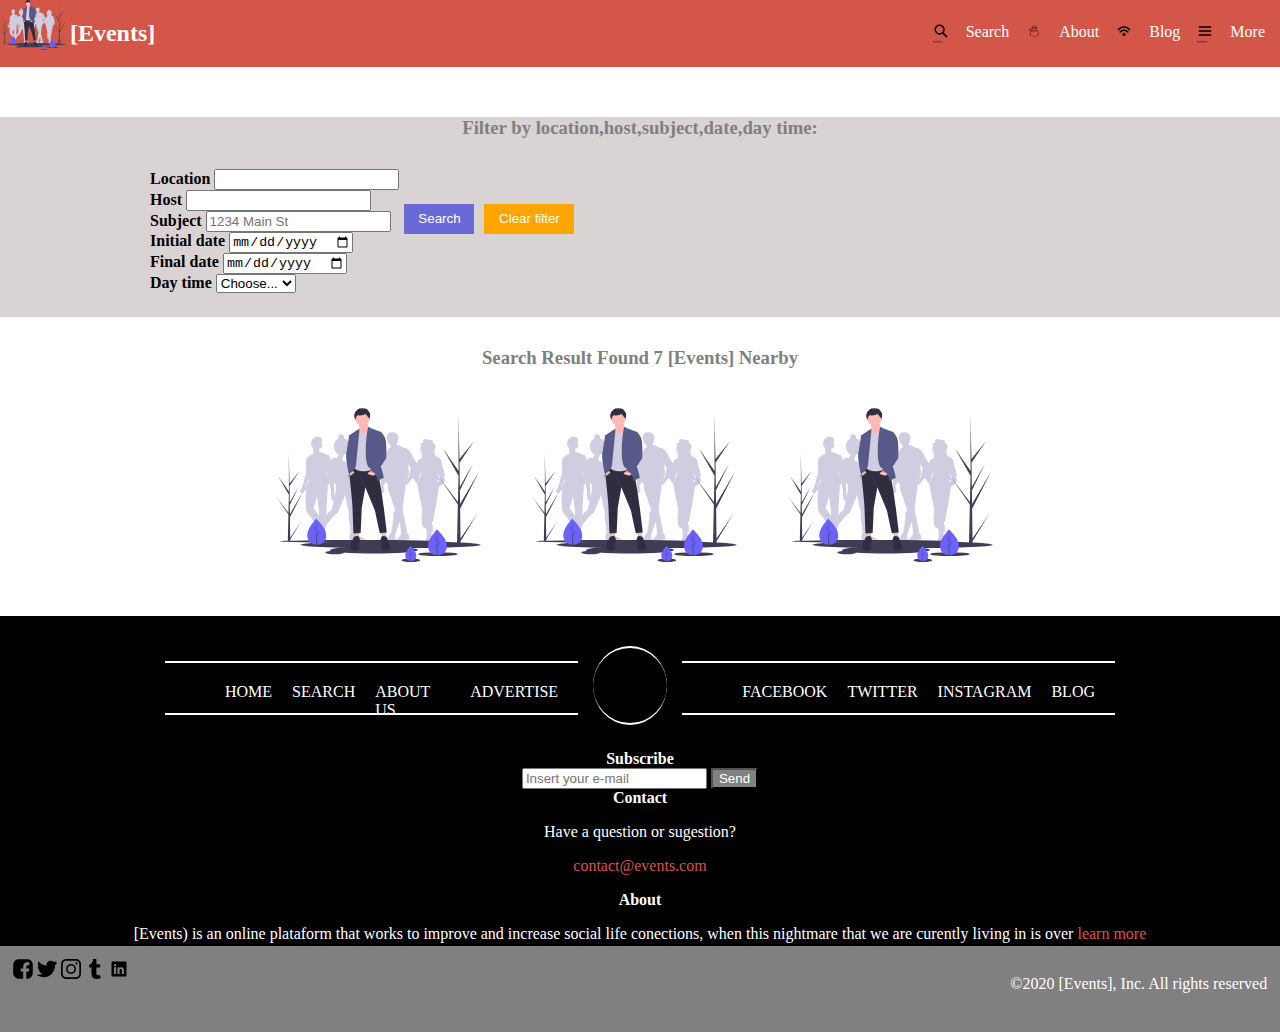
<file: Evaluation3/index.html>
<!DOCTYPE html>
<html lang="en">
<head>
    <meta charset="UTF-8">
    <meta http-equiv="X-UA-Compatible" content="IE=edge">
    <meta name="viewport" content="width=-foff, initial-scale=1.0">
    <title>Document</title>
    
    <link rel="stylesheet" href="./css/style.css">
    <link href="https://cdn.jsdelivr.net/npm/bootstrap@5.1.3/dist/css/bootstrap.min.css" rel="stylesheet" integrity="sha384-1BmE4kWBq78iYhFldvKuhfTAU6auU8tT94WrHftjDbrCEXSU1oBoqyl2QvZ6jIW3" crossorigin="anonymous">
</head>
<body>
    <header>
        <nav class="menu">
            <img src="./assets/image/group-2.svg" alt="logo" style="height: 50px;">
            <h2>[Events]</h2>
        </nav>
            <ul class="page">
                <img class="icone" src="./assets/Icones/search_icon.svg" alt="logo" style=" height:20px ; color: white;">
                <li><a href="">Search</a></li>
                <img class="icone" src="./assets/Icones/about_icon.svg" alt="logo" style=" height:20px ; color: white;">
                <li><a href="">About</a></li>
                <img class="icone" src="./assets/Icones/blog_icon.svg" alt="logo" style=" height:20px ; color: white;">
                <li><a href="">Blog</a></li>
                <img class="icone" src="./assets/Icones/more_icon.svg" alt="logo" style=" height:20px ; color: white;">
                <li><a href="">More</a></li>
              
            </ul>
        </nav>
    </header>
    <section style="background-color: rgb(218, 211, 211);height: 200px;margin-top: 50px;">
    <h3 style="text-align: center;color: grey;">Filter by location,host,subject,date,day time:</h3>
    <section style="display: flex;width: 75%; margin: 30px 150px;">
      <div>
         <form class="row g-3">
           <div class="col-md-2">
              <label for="inputEmail4" class="form-label"> <strong> Location</strong></label>
              <input type="text" class="form-control" id="inputEmail4">
           </div>
           <div class="col-md-2">
              <label for="inputPassword4" class="form-label"> <strong> Host</strong></label>
              <input type="text" class="form-control" id="inputPassword4">
           </div>
           <div class="col-2">
              <label for="inputAddress" class="form-label"><strong>Subject</strong></label>
              <input type="text" class="form-control" id="inputAddress" placeholder="1234 Main St">
           </div>
           <div class="col-2">
              <label for="inputAddress2" class="form-label"><strong>Initial date</strong></label>
              <input type="date" class="form-control" id="inputAddress2" placeholder="Apartment, studio, or floor">
           </div>
           <div class="col-md-2">
              <label for="inputCity" class="form-label"><strong>Final date</strong></label>
              <input type="date" class="form-control" id="inputCity">
           </div>
           <div class="col-md-2">
             <label for="inputState" class="form-label"><strong>Day time</strong></label>
             <select id="inputState" class="form-select">
             <option selected>Choose...</option>
             <option>...</option>
             </select>
           </div>
         </form>
        </div>
       <div style="display: flex; width: 25%;padding-top: 30px;">
         <button style="width: 70px;height: 30px; margin: 5px;background-color: rgb(106, 106, 214);color: white;border: none;">Search</button>
         <button style="width: 90px;height: 30px; margin: 5px;background-color: orange;color: white;border: none;">Clear filter</button>
       </div>
   </section>
   </section>
   <div>
       <h3 style="text-align: center;color: grey; margin-top: 30px;">Search Result Found 7 [Events] Nearby</h3>
       <div style="display: flex;margin: 0 20%;">
           <div style="width: 300px;margin: 20px;"><img src="./assets/image/group-2.svg" alt="" width="100%"></div>
           <div style="width: 300px;margin: 20px;"><img src="./assets/image/group-2.svg" alt="" width="100%"></div>
           <div style="width: 300px;margin: 20px;"><img src="./assets/image/group-2.svg" alt="" width="100%"></div>
       </div>
    </div>
    <section style="background-color: black; margin-top: 30px; height: 300px; padding-top: 30px;">
        <section class="voantsiriry">
            <div class="mitovy">
                <ul>
                    <li>HOME</li>
                    <li>SEARCH</li>
                    <li>ABOUT US </li>
                    <li>ADVERTISE</li>
                </ul>
            </div>
            <div class="tsy">
                <img src="./assets/Icones/mapsnavbar_icon.svg" alt="" width="100%">
            </div>
            <div class="mitovy">
                <ul>
                    <li>FACEBOOK</li>
                    <li>TWITTER</li>
                    <li>INSTAGRAM</li>
                    <li>BLOG </li>
                </ul>
            </div>
        </section>
        <main>
            <div class="container">
                <div style="margin-top: 20px;" class="row">
                    <div style="text-align: center;color: white;" class="col-4"> <strong>Subscribe</strong>
                        <form action="">
                            <input type="text" placeholder="Insert your e-mail">
                            <button style="background-color: grey; border-radius: 5%;color: white;">Send</button>
                        </form>
                    </div>
                    
                    <!-- <div class="input-group mb-3">
                        <input type="text" style="width: 50px;" class="form-control" placeholder="Recipient's username" aria-label="Recipient's username" aria-describedby="basic-addon2">
                        <span class="input-group-text" id="basic-addon2">@example.com</span>
                    </div-->
                    <div style="text-align: center;color: white;" class="col-4"> <strong>Contact</strong> 
                        <p>Have a question or sugestion? </p>
                        <p style="color: #d35649;">contact@events.com </p>
                    </div>
                    <div style="text-align: center;color: white;" class="col-4"> <strong>About</strong> 
                        <p>[Events) is an online plataform that works to improve and increase social life conections, when this nightmare that we are curently living in is over <span style="color: #d35649;">learn more</span></p>
                    </div>
                </div>
            </div>
        </main>
        </section>
        <footer style="height: 60px;">
            <p>&copy2020 [Events], Inc. All rights reserved </p>
            <i style="color: white;"><img src="./assets/Icones/facebook_icon.svg" alt="" width="20px"></i>
            <i><img src="./assets/Icones/twitter_icon.svg" alt="" width="20px"></i>
            <i><img src="./assets/Icones/instagram_icon.svg" alt="" width="20px"></i>
            <i><img src="./assets/Icones/tumblr_icon.svg" alt=""width="20px"></i>
            <i><img src="./assets/Icones/linkedin_icon.svg" alt="" width="20px"></i>
        </footer>    

</body>
</html>
</file>
<file: Evaluation3/css/style.css>
body{
    margin: 0px;
    padding: 0px;  
}
/*Menu*/
header{
    margin: 0%;
    align-items: center;
    justify-content: space-between;
    width: 100%;
    display: flex;
    color: white;
    background-color: #d35649; 

}
nav.menu{
    display: flex;  
}
ul.page{
    padding: 0px;
    display: flex;
    list-style-type: none;
    justify-content: space-between;
}
a{
    padding: 15px;
    color: white;
    text-decoration: none;
    justify-content: space-between;
}
footer{
    height: 5vh;  
    padding: 1%;
    background-color: grey; 
}
footer>p {
    color: white;
    float: right;
} 
footer>i {
    color: white;
}
.voantsiriry{
    padding: 0;
    display: flex;
    margin-left: 150px;
    margin-right: 150px;
}
.mitovy{
    margin: 15px;
    height: 50px;
    border: 2px solid white;
    border-left: none;
    border-right: none;
}
.mitovy ul{
    list-style-type: none;
    display: flex;
    margin: 10px;
}
.mitovy ul li{
    list-style-type: none;
    display: flex;
    margin: 10px;
    color: white;
}
.tsy{
    margin: 0;
    padding: 0;
    width: 75px;
    height: 75px;
    border-radius: 50%;
    border: 2px solid white;
    border-left: none;
    border-right: none;
}
</file>
